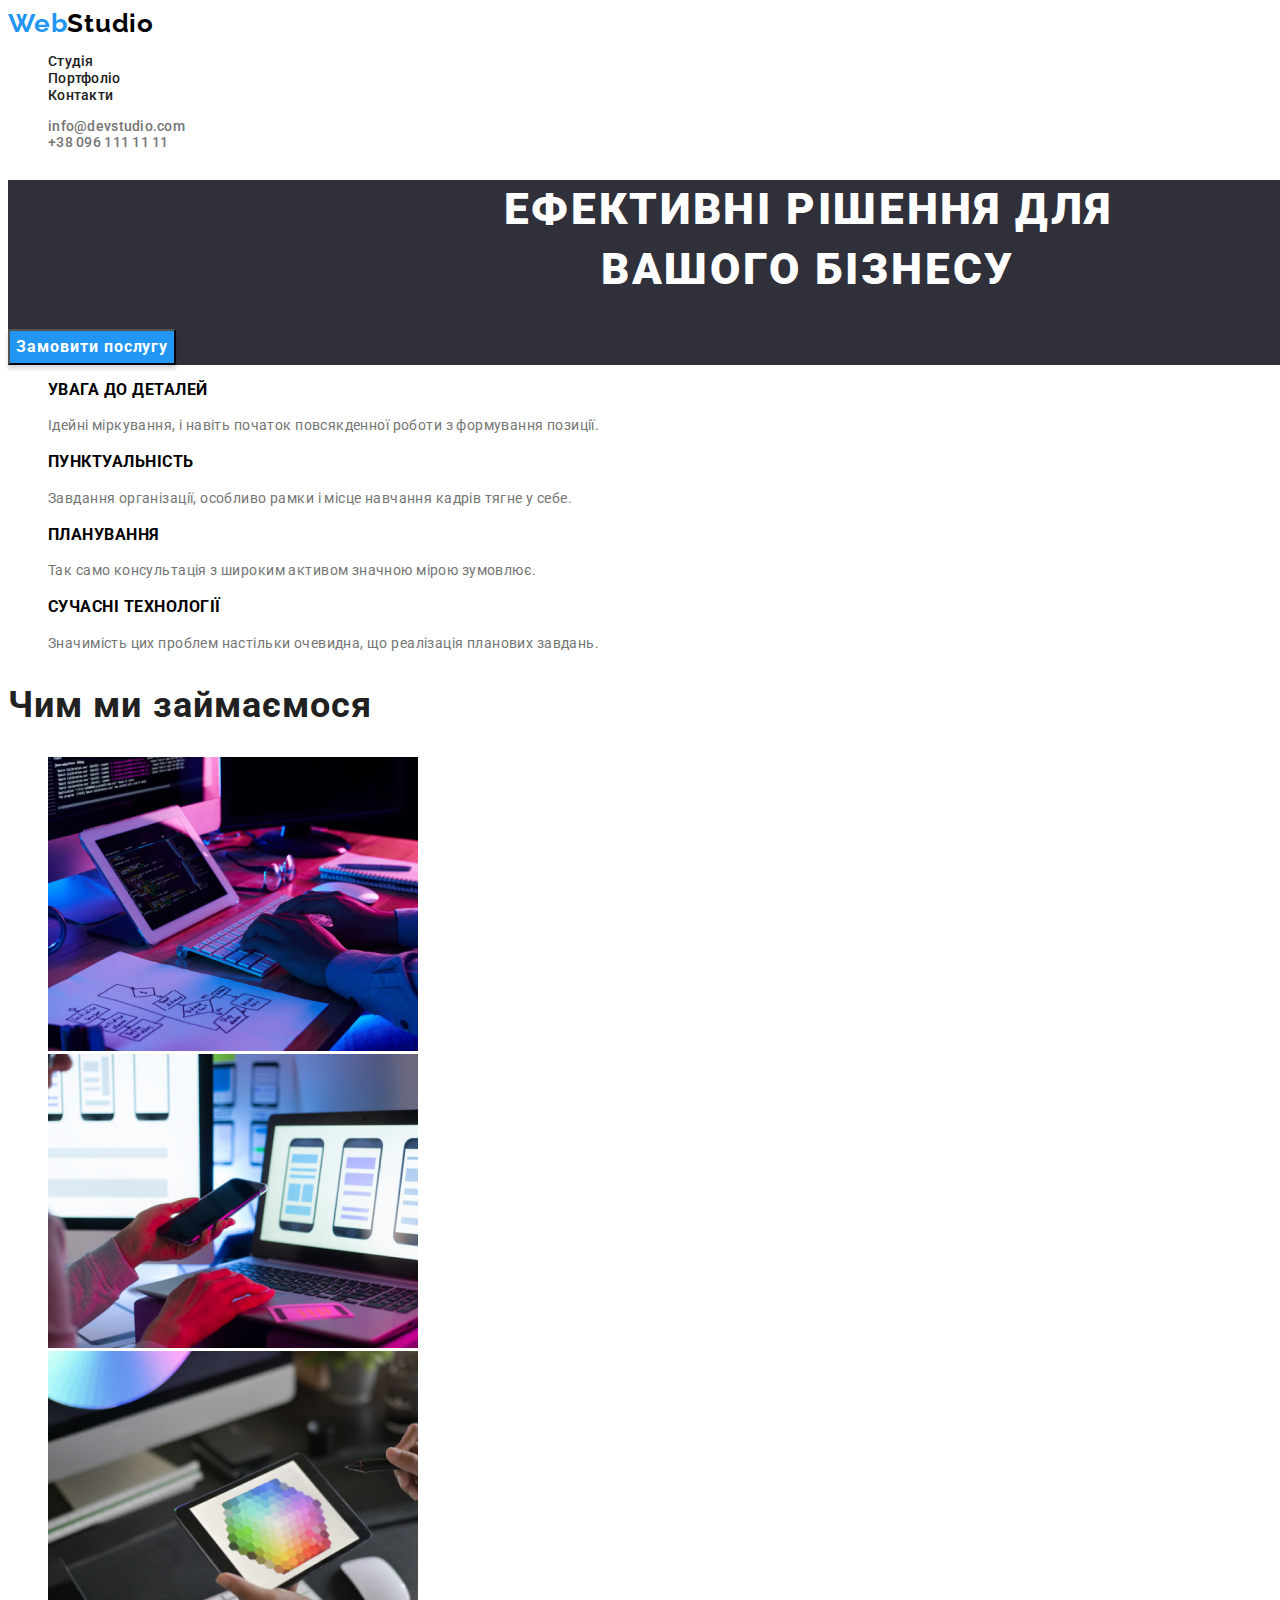
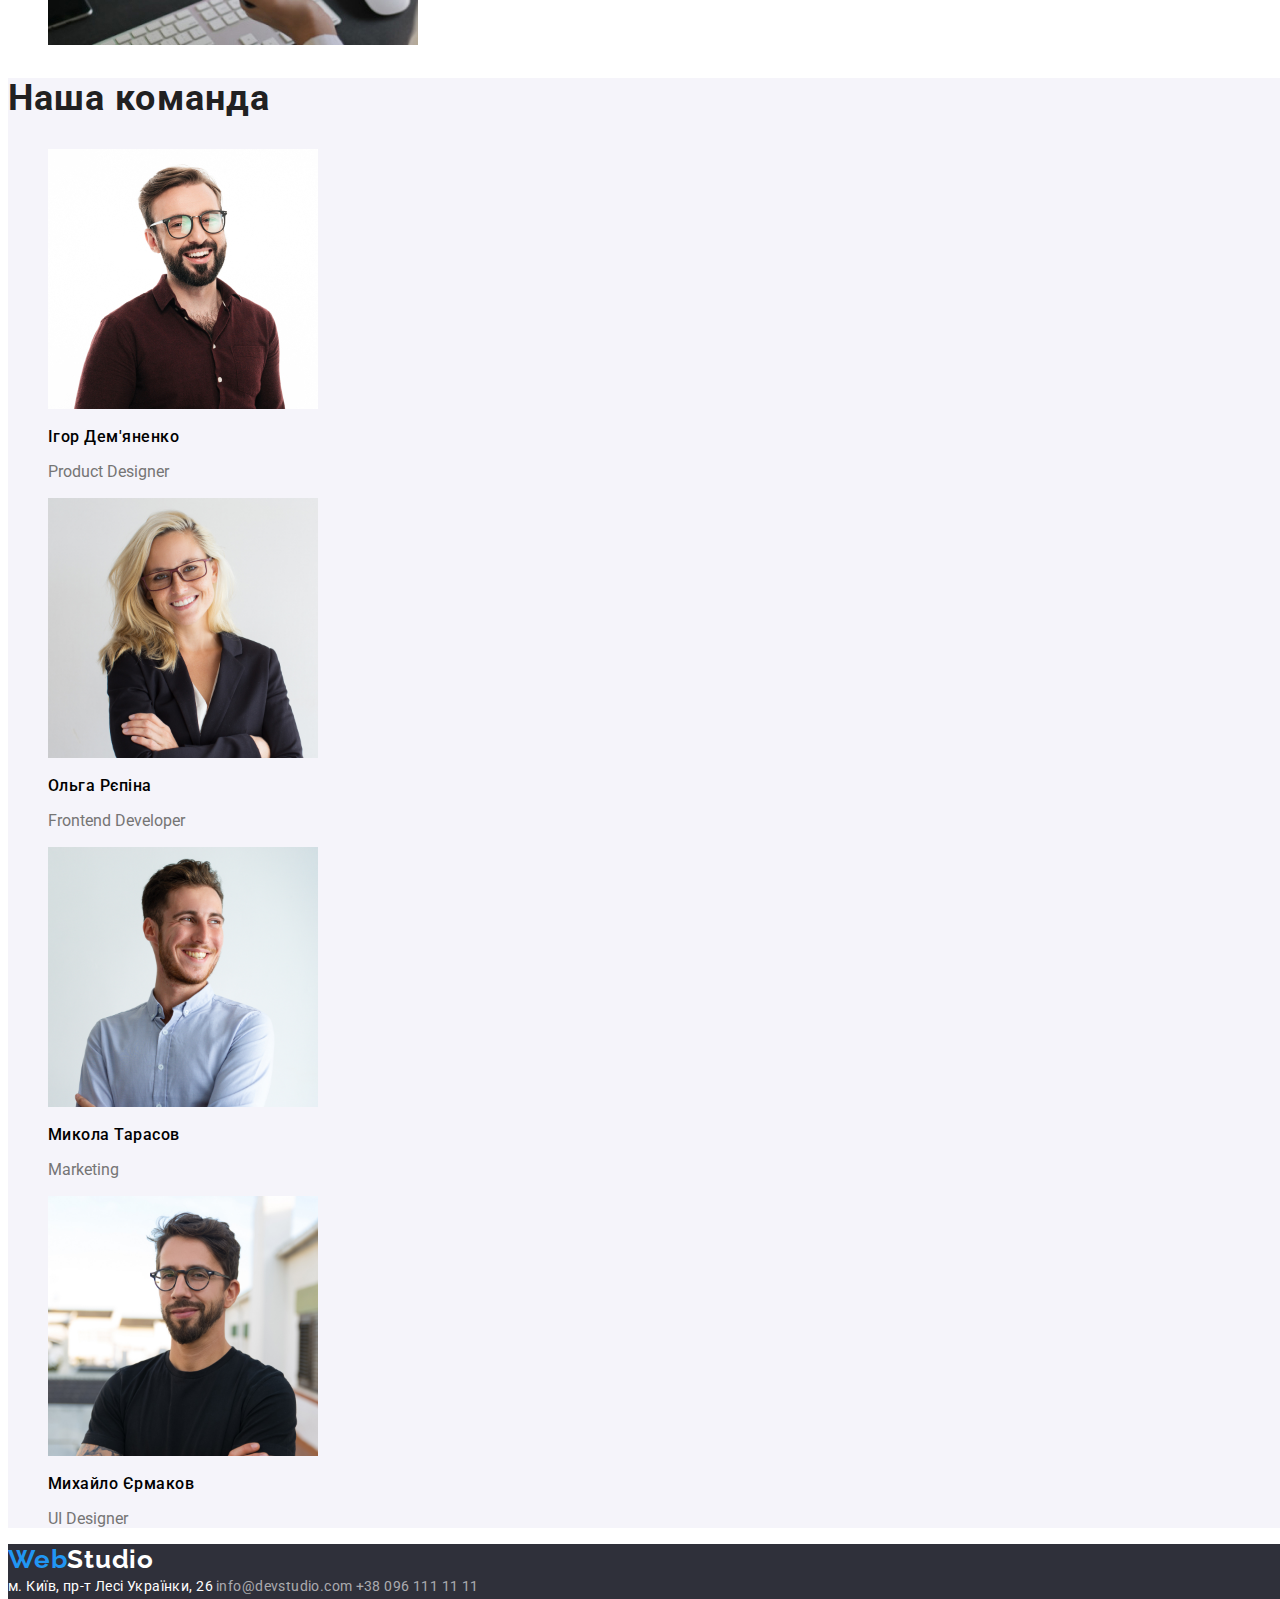
<file: index.html>
<!DOCTYPE html>
<html lang="uk">
  <head>
    <meta charset="UTF-8" />
    <meta http-equiv="X-UA-Compatible" content="IE=edge" />
    <meta name="viewport" content="width=device-width, initial-scale=1.0" />
    <title>homeWork_3</title>
    <link rel="preconnect" href="https://fonts.googleapis.com" />
    <link rel="preconnect" href="https://fonts.gstatic.com" crossorigin />
    <link
      href="https://fonts.googleapis.com/css2?family=Raleway:wght@700&family=Roboto:wght@400;500;700;900&display=swap"
      rel="stylesheet"
    />

    <link rel="stylesheet" href="./css/styles.css" />
  </head>

  <body>
    <!-- шапка страницы -->
    <header class="header">
      <nav class="nav">
        <a href="./index.html" class="logo__header"
          ><span class="logo__span">Web</span>Studio</a
        >
        <ul class="menu">
          <li class="menu__item">
            <a class="menu__link" href="#">Студія</a>
          </li>
          <li class="menu__item">
            <a class="menu__link" href="./portfolio.html">Портфоліо</a>
          </li>
          <li class="menu__item">
            <a class="menu__link" href="#">Контакти</a>
          </li>
        </ul>
      </nav>
      <ul class="contact">
        <li class="contact__item">
          <a class="contact__link" href="mailto:info@devstudio.com"
            >info@devstudio.com</a
          >
        </li>
        <li class="contact__link">
          <a class="contact__link" href="tel:+380961111111"
            >+38 096 111 11 11</a
          >
        </li>
      </ul>
    </header>

    <!-- контент страницы -->
    <main class="main">
      <section class="top top__black">
        <h1 class="title">Ефективні рішення для <br />вашого бізнесу</h1>
        <button class="btn btn__top" type="button">Замовити послугу</button>
      </section>
      <section class="prof prof__wight">
        <h2 class="vissually__hidden">Властивості</h2>

        <ul class="prof__service">
          <li class="prof__item">
            <h3 class="prof__title">увага до деталей</h3>
            <p class="prof__text">
              Ідейні міркування, і навіть початок повсякденної роботи з
              формування позиції.
            </p>
          </li>
          <li class="prof__item">
            <h3 class="prof__title">пунктуальність</h3>
            <p class="prof__text">
              Завдання організації, особливо рамки і місце навчання кадрів тягне
              у себе.
            </p>
          </li>
          <li class="prof__item">
            <h3 class="prof__title">планування</h3>
            <p class="prof__text">
              Так само консультація з широким активом значною мірою зумовлює.
            </p>
          </li>
          <li class="prof__item">
            <h3 class="prof__title">сучасні технології</h3>
            <p class="prof__text">
              Значимість цих проблем настільки очевидна, що реалізація планових
              завдань.
            </p>
          </li>
        </ul>

        <!-- блок із зображеннями -->
      </section>
      <section class="section">
        <h2 class="title__profile">Чим ми займаємося</h2>
        <ul class="prof__gallery">
          <li class="prof__show">
            <img src="images/prof_1.jpg" alt="друкування" class="prof__img" />
          </li>
          <li class="prof__show">
            <img
              src="images/prof_2.jpg"
              alt="мобільний додаток"
              class="prof__img"
            />
          </li>
          <li class="prof__show">
            <img src="images/prof_3.jpg" alt="Стайлінг" class="prof__img" />
          </li>
        </ul>
      </section>
      <!-- секція з персоналом -->
      <section class="team team__grey">
        <h2 class="title__profile">Наша команда</h2>
        <ul class="team__persons">
          <li class="team__staff">
            <img
              src="images/ava_1.jpg"
              alt="фото Ігор Дем'яненко"
              class="team__photo"
              width="270"
              height="260"
            />
            <h3 class="team__name">Ігор Дем'яненко</h3>
            <p class="team__prof">Product Designer</p>
          </li>
          <li class="team__staff">
            <img
              src="images/ava_2.jpg"
              alt="фото Ольга Рєпіна"
              class="team__photo"
              width="270"
              height="260"
            />
            <h3 class="team__name">Ольга Рєпіна</h3>
            <p class="team__prof">Frontend Developer</p>
          </li>
          <li class="team__staff">
            <img
              src="images/ava_3.jpg"
              alt="фото Микола Тарасов"
              class="team__photo"
              width="270"
              height="260"
            />
            <h3 class="team__name">Микола Тарасов</h3>
            <p class="team__prof">Marketing</p>
          </li>
          <li class="team__staff">
            <img
              src="images/ava_4.jpg"
              alt="фото Михайло Єрмаков"
              class="team__photo"
              width="270"
              height="260"
            />
            <h3 class="team__name">Михайло Єрмаков</h3>
            <p class="team__prof">UI Designer</p>
          </li>
        </ul>
      </section>
    </main>

    <!-- подвал -->
    <footer class="footer">
      <a href="./index.html" class="logo__footer"
        ><span class="logo__span">Web</span>Studio</a
      >
      <address class="footer__contact">
        <a
          href="https://goo.gl/maps/5Vn2toh1enwWAsTf8"
          rel="noopener noreferrer"
          class="footer__contakt-link link"
          >м. Київ, пр-т Лесі Українки, 26</a
        >
        <a href="mailto:info@devstudio.com" class="footer__contakt-link link"
          >info@devstudio.com</a
        >
        <a href="tel:+380961111111" class="footer__contakt-link link"
          >+38 096 111 11 11</a
        >
      </address>
    </footer>
  </body>
</html>
</file>
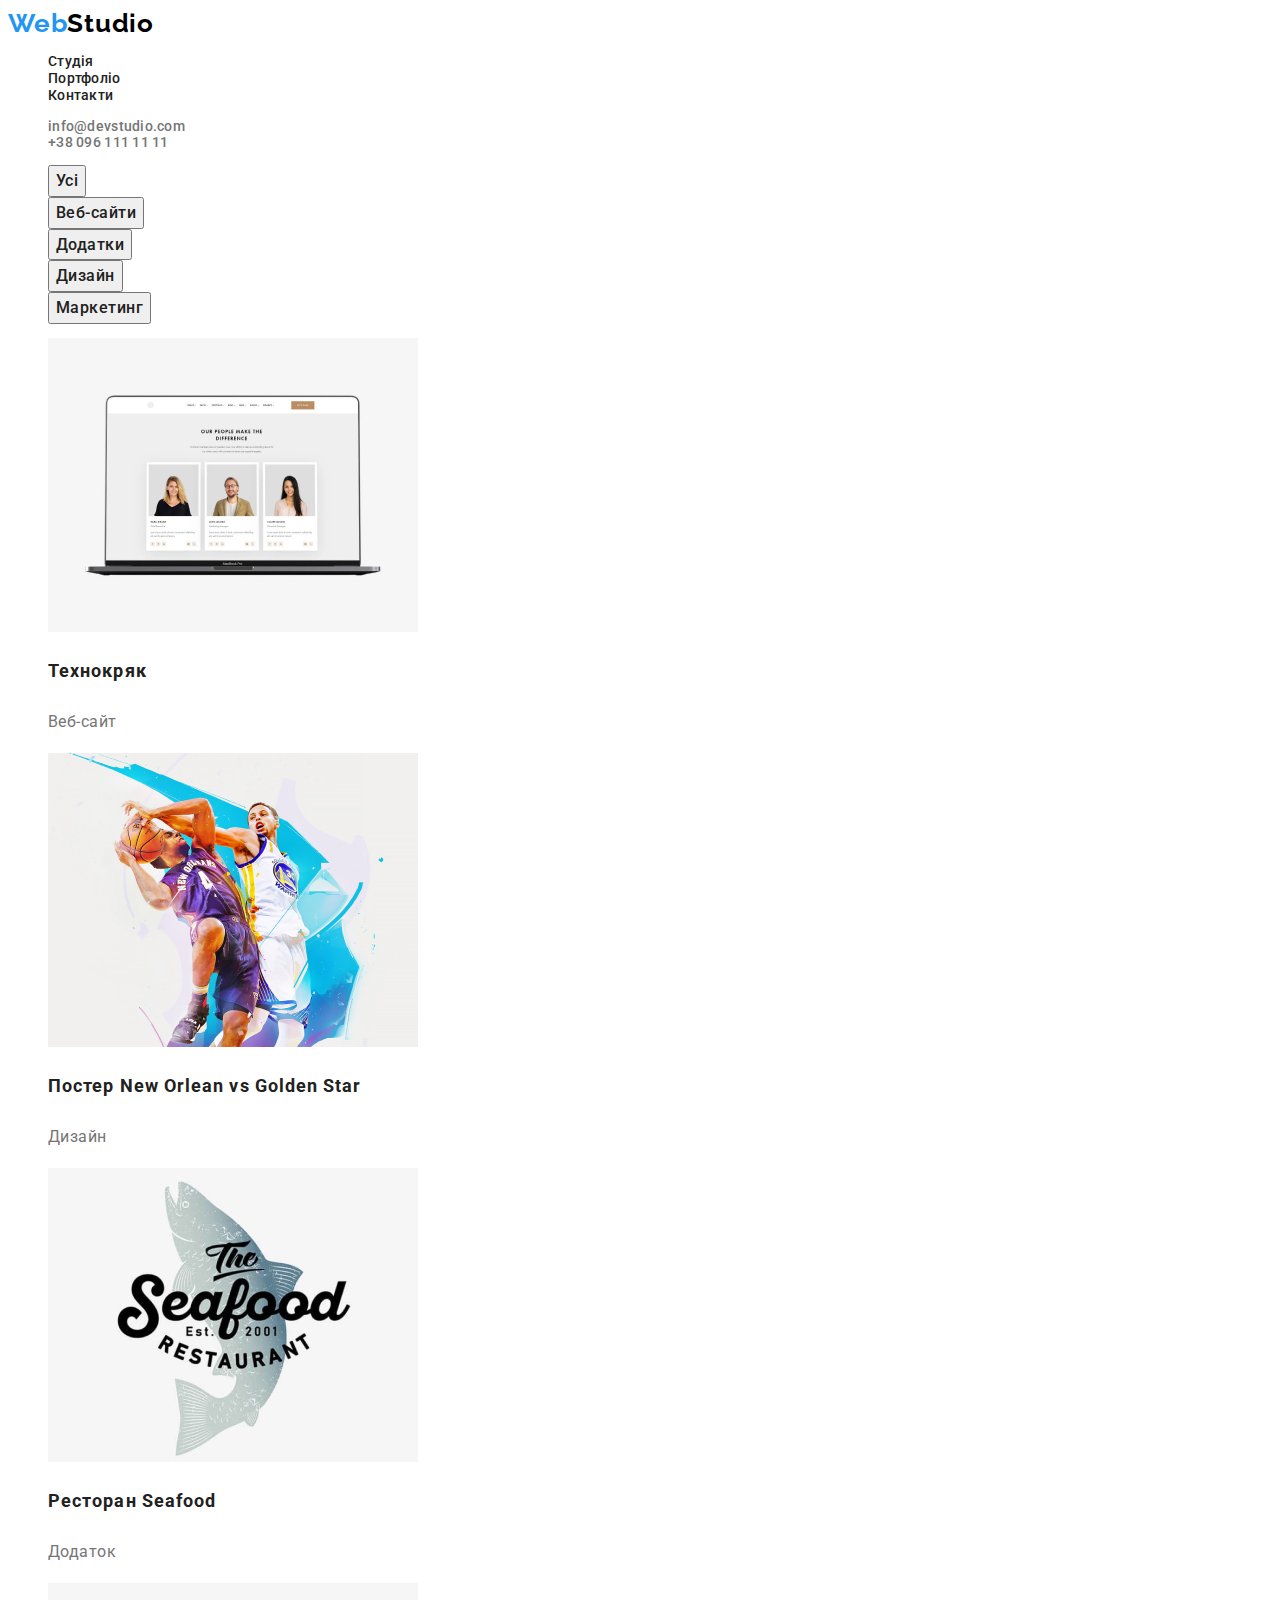
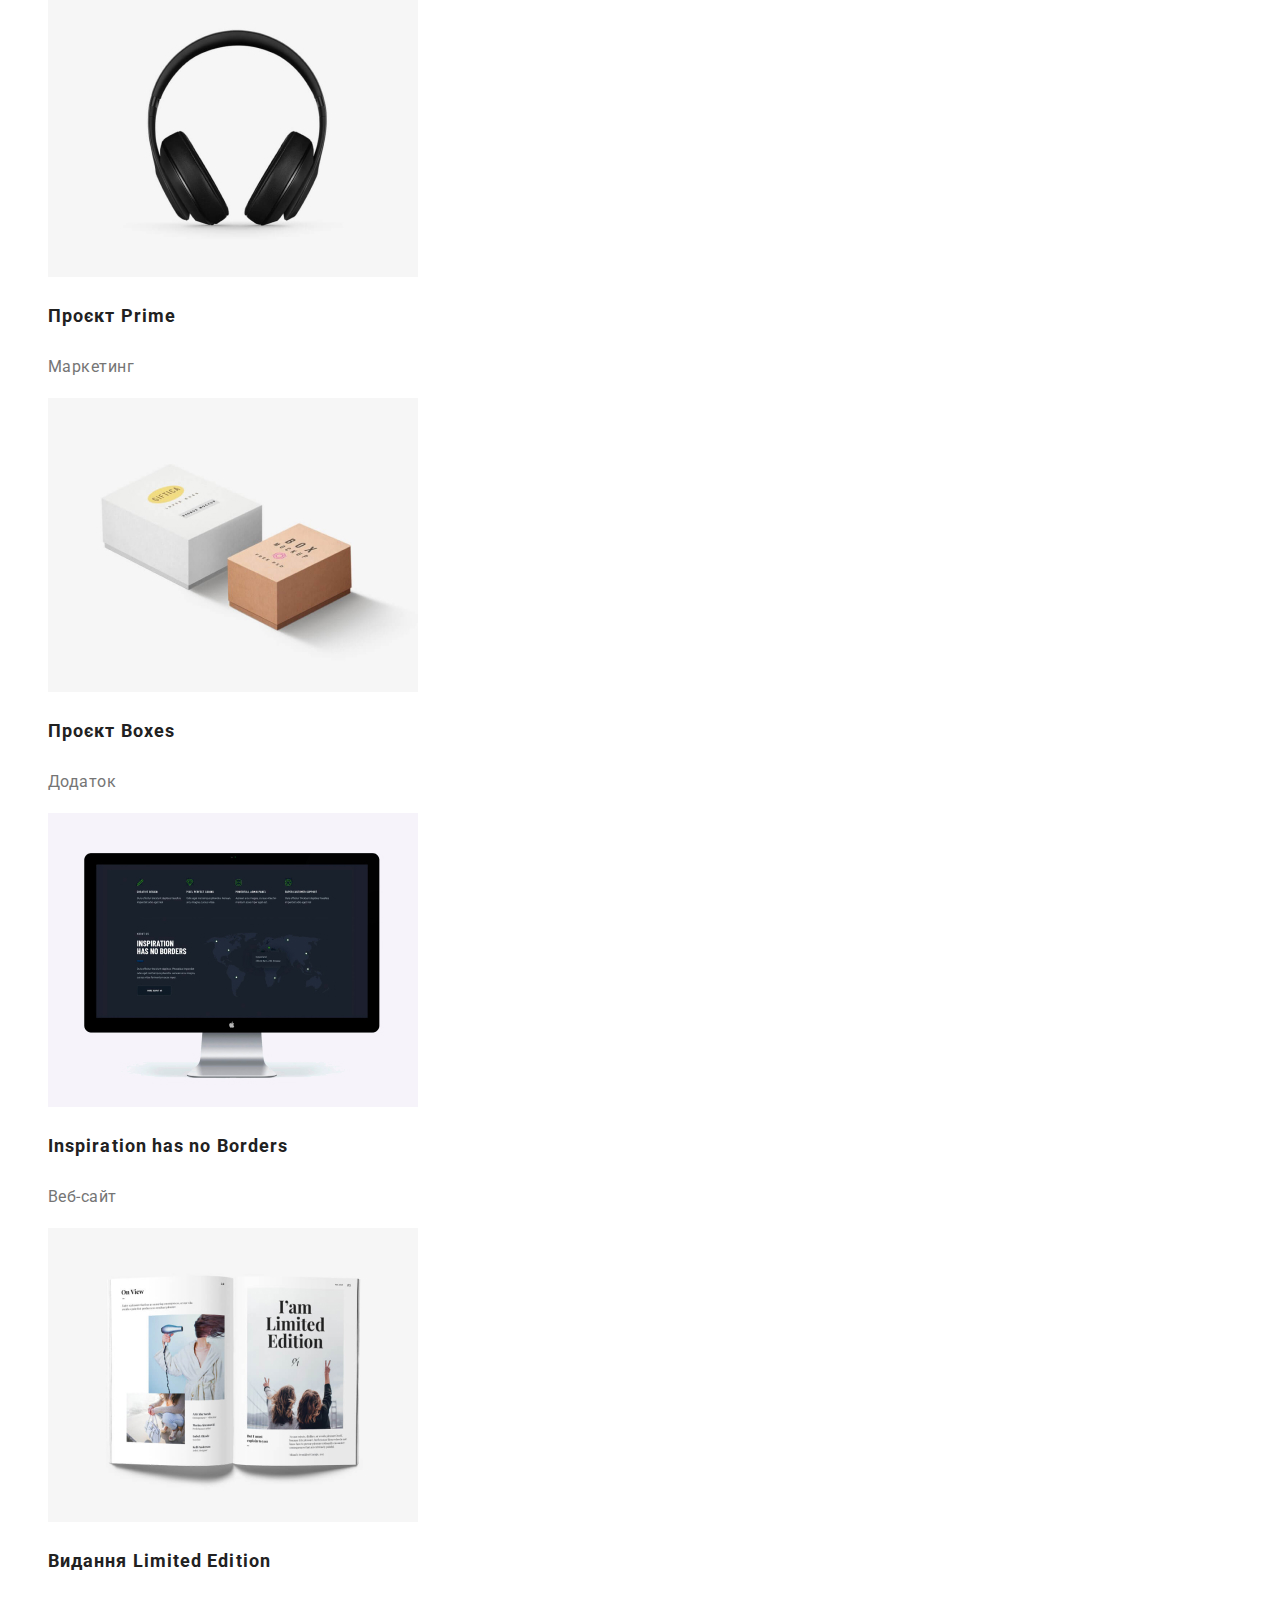
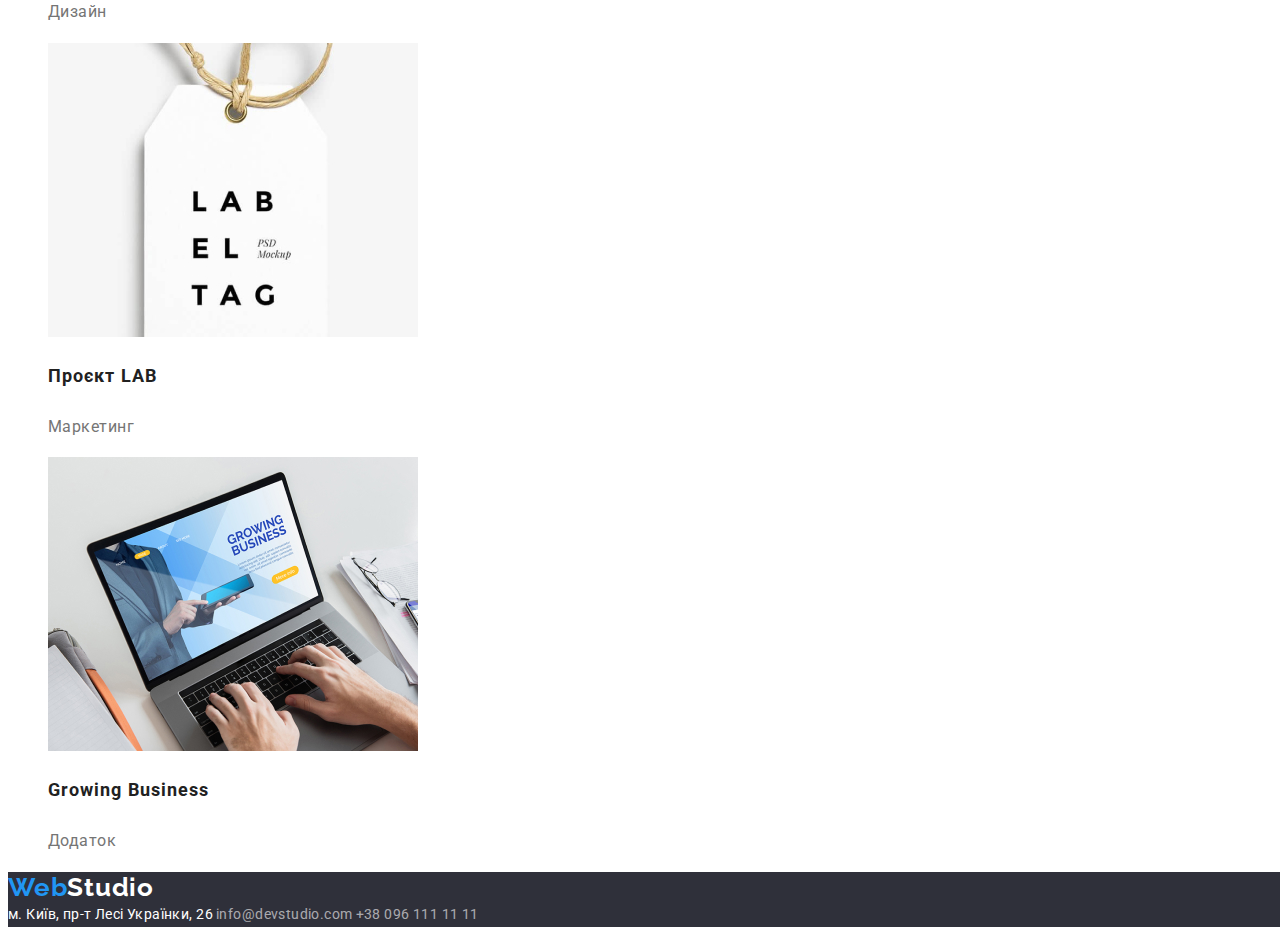
<file: portfolio.html>
<!DOCTYPE html>
<html lang="uk">
  <head>
    <meta charset="UTF-8" />
    <meta http-equiv="X-UA-Compatible" content="IE=edge" />
    <meta name="viewport" content="width=device-width, initial-scale=1.0" />
    <title>homeWork_3</title>
    <link rel="preconnect" href="https://fonts.googleapis.com" />
    <link rel="preconnect" href="https://fonts.gstatic.com" crossorigin />
    <link
      href="https://fonts.googleapis.com/css2?family=Raleway:wght@700&family=Roboto:wght@400;500;700;900&display=swap"
      rel="stylesheet"
    />
    <link rel="stylesheet" href="./css/styles.css" />
  </head>

  <body>
    <!-- шапка страницы -->
    <header class="header">
      <nav class="nav">
        <a href="./index.html" class="logo__header"
          ><span class="logo__span">Web</span>Studio</a
        >
        <ul class="menu">
          <li class="menu__item">
            <a class="menu__link" href="#">Студія</a>
          </li>
          <li class="menu__item">
            <a class="menu__link" href="./portfolio.html">Портфоліо</a>
          </li>
          <li class="menu__item">
            <a class="menu__link" href="#">Контакти</a>
          </li>
        </ul>
      </nav>
      <ul class="contact">
        <li class="contact__item">
          <a class="contact__link" href="mailto:info@devstudio.com"
            >info@devstudio.com</a
          >
        </li>
        <li class="contact__link">
          <a class="contact__link" href="tel:+380961111111"
            >+38 096 111 11 11</a
          >
        </li>
      </ul>
    </header>

    <!-- контент страницы -->
    <main class="main">
      <section class="portfolio">
        <h2 class="vissually__hidden">Портфоліо робіт</h2>

        <ul class="potfolio__filter">
          <li class="portfolio__item">
            <button class="portfolio__btn" type="button">Усі</button>
          </li>
          <li class="portfolio__item">
            <button class="portfolio__btn" type="button">Веб-сайти</button>
          </li>
          <li class="portfolio__item">
            <button class="portfolio__btn" type="button">Додатки</button>
          </li>
          <li class="portfolio__item">
            <button class="portfolio__btn" type="button">Дизайн</button>
          </li>
          <li class="portfolio__item">
            <button class="portfolio__btn" type="button">Маркетинг</button>
          </li>
        </ul>

        <!-- Элементы  портфолио-->
        <ul class="portfolio__gallery">
          <li class="portfolio__cart">
            <img
              class="portfolio__img"
              style="max-width: 370px"
              src="images/portfolio/prtf_1.jpg"
              alt="відкритий лаптом "
            />
            <h3 class="portfolio__name">Технокряк</h3>
            <p class="portfolio__type">Веб-сайт</p>
          </li>
          <li class="portfolio__cart">
            <img
              class="portfolio__img"
              style="max-width: 370px"
              src="images/portfolio/prtf_2.jpg"
              alt="постер двох гравців"
            />
            <h3 class="portfolio__name">Постер New Orlean vs Golden Star</h3>
            <p class="portfolio__type">Дизайн</p>
          </li>
          <li class="portfolio__cart">
            <img
              class="portfolio__img"
              style="max-width: 370px"
              src="images/portfolio/prtf_3.jpg"
              alt="логотип закладу"
            />
            <h3 class="portfolio__name">Ресторан Seafood</h3>
            <p class="portfolio__type">Додаток</p>
          </li>
          <li class="portfolio__cart">
            <img
              class="portfolio__img"
              style="max-width: 370px"
              src="images/portfolio/prtf_4.jpg"
              alt="навушники"
            />
            <h3 class="portfolio__name">Проєкт Prime</h3>
            <p class="portfolio__type">Маркетинг</p>
          </li>
          <li class="portfolio__cart">
            <img
              class="portfolio__img"
              style="max-width: 370px"
              src="images/portfolio/prtf_5.jpg"
              alt="коробки"
            />
            <h3 class="portfolio__name">Проєкт Boxes</h3>
            <p class="portfolio__type">Додаток</p>
          </li>
          <li class="portfolio__cart">
            <img
              class="portfolio__img"
              style="max-width: 370px"
              src="images/portfolio/prtf_6.jpg"
              alt="відкритий веб-сайт"
            />
            <h3 class="portfolio__name">Inspiration has no Borders</h3>
            <p class="portfolio__type">Веб-сайт</p>
          </li>
          <li class="portfolio__cart">
            <img
              class="portfolio__img"
              style="max-width: 370px"
              src="images/portfolio/prtf_7.jpg"
              alt="відкритий трендовий журнал"
            />
            <h3 class="portfolio__name">Видання Limited Edition</h3>
            <p class="portfolio__type">Дизайн</p>
          </li>
          <li class="portfolio__cart">
            <img
              class="portfolio__img"
              style="max-width: 370px"
              src="images/portfolio/prtf_8.jpg"
              alt="стилізована бирка"
            />
            <h3 class="portfolio__name">Проєкт LAB</h3>
            <p class="portfolio__type">Маркетинг</p>
          </li>
          <li class="portfolio__cart">
            <img
              class="portfolio__img"
              style="max-width: 370px"
              src="images/portfolio/prtf_9.jpg"
              alt="людина друкує на лаптопі"
            />
            <h3 class="portfolio__name">Growing Business</h3>
            <p class="portfolio__type">Додаток</p>
          </li>
        </ul>
      </section>
    </main>

    <!-- подвал -->
    <footer class="footer">
      <a href="./index.html" class="logo__footer"
        ><span class="logo__span">Web</span>Studio</a
      >
      <address class="footer__contact">
        <a
          href="https://goo.gl/maps/5Vn2toh1enwWAsTf8"
          rel="noopener noreferrer"
          class="footer__contakt-link link"
          >м. Київ, пр-т Лесі Українки, 26</a
        >
        <a href="mailto:info@devstudio.com" class="footer__contakt-link link"
          >info@devstudio.com</a
        >
        <a href="tel:+380961111111" class="footer__contakt-link link"
          >+38 096 111 11 11</a
        >
      </address>
    </footer>
  </body>
</html>
</file>
<file: css/styles.css>
:root {
  --main-color: #212121;
  --white-color:#ffffff;
}



body {
  width: 1600px;
  height: 2346px;
  background: #FFFFFF;
  font-family: "Roboto", sans-serif;
  font-size: 14px;
}
ul {
  list-style: none;
}

.container {
  font-weight: 500;
  line-height: 1.14;
  letter-spacing: 0.02em;
  color: #212121;
  text-decoration: none;
}
.nav {
  background-color: #ffffff;
}
.logo__header {
  font-family: "Raleway";
  font-weight: 700;
  font-size: 26px;
  line-height: 1.19;
  letter-spacing: 0.03em;
  color: #000;
  text-decoration: none;
}
.logo__span {
  color: #2196f3;
}

.menu__link {
  font-weight: 500;
  line-height: 1.14;
  letter-spacing: 0.02em;
  color: #212121;
  text-decoration: none;
}
.menu__link:hover,
.menu__link:focus {
  color: #2196f3;
}

.contact:hover,
.contact:focus {
  color: #2196f3;
}

.contact__link {
  font-weight: 500;
  line-height: 1.14;
  letter-spacing: 0.02em;
  color: #757575;
  text-decoration: none;
}
.contact__link:hover {
  font-style: normal;
  color:#2196F3;
}
.portfolio__btn {
  font-weight: 500;
  font-size: 16px;
  line-height: 1.62;
  letter-spacing: 0.03em;
  color: #212121;
  font-family: inherit;
  cursor: pointer;
}
.portfolio__btn:hover,
.portfolio__btn:focus {
  color: #fff;
  background-color: #2196f3;
}
.portfolio__name {
  font-size: 18px;
  line-height: 2;
  letter-spacing: 0.06em;
  color: #212121;
}
.portfolio__type {
  font-size: 16px;
  line-height: 1.87;
  letter-spacing: 0.03em;
  color: #757575;
}

.top {
  background-color: #2f303a;
}
.title {
  font-weight: 900;
  font-size: 44px;
  line-height: 1.36;
  text-align: center;
  letter-spacing: 0.06em;
  text-transform: uppercase;
  color: #ffffff;
}
.btn {
  font-family: inherit;
  font-weight: 700;
  font-size: 16px;
  line-height: 1.87;
  color: #fff;
  background: #2196f3;
  box-shadow: 0px 4px 4px rgba(0, 0, 0, 0.15);
  letter-spacing: 0.06em;
  cursor: pointer;
}
.prof {
  background-color: #ffffff;
}
.prof__title {
  font-weight: 700;
  line-height: 16px;
  letter-spacing: 0.03em;
  text-transform: uppercase;
}
.vissually__hidden {
  position: absolute;
  width: 1px;
  height: 1px;
  margin: -1px;
  border: 0;
  padding: 0;
  white-space: nowrap;
  clip-path: inset(100%);
  clip: rect(0 0 0 0);
  overflow: hidden;
}
.prof__text {
  line-height: 1.7;
  letter-spacing: 0.03em;
  color: #757575;
}
.title__profile {
  font-weight: 700;
  font-size: 36px;
  line-height: 1.16;
  letter-spacing: 0.03em;
  color: #212122;
}

.team {
  background-color: #f5f4fa;
}
.team__name {
  font-weight: 500;
  font-size: 16px;
  line-height: 1.18;
  letter-spacing: 0.03em;
}
.team__prof {
  font-size: 16px;
  line-height: 1.18;
  color: #757575;
}

.footer {
  background: #2f303a;
}
.footer__contakt-link:first-child {
  color:var(--white-color)
}
.footer__contakt-link {
  color: #fff;
  text-decoration: none;
  font-size: 14px;
  line-height: 1.71;
  letter-spacing: 0.03em;
  color: rgba(255, 255, 255, 0.6);
}
.footer__contakt-link:hover,
.footer__contakt-link:focus {
  color: #2196F3;
}

.logo__footer {
  font-family: "Raleway";
  font-weight: 700;
  font-size: 26px;
  line-height: 1.19;
  letter-spacing: 0.03em;
  color: #fff;
  text-decoration: none;
}
.footer__contact {
  font-style: normal;
}
.contact__map {
  line-height: 2;
  letter-spacing: 0.02em;
  color: #ffffff;
  text-decoration: none;
}
.contact__mail {
  line-height: 2;
  letter-spacing: 0.02em;
  color: #ffffff;
  text-decoration: none;
}
.contact__phone {
  line-height: 2;
  letter-spacing: 0.02em;
  color: #ffffff;
  text-decoration: none;
}
</file>
